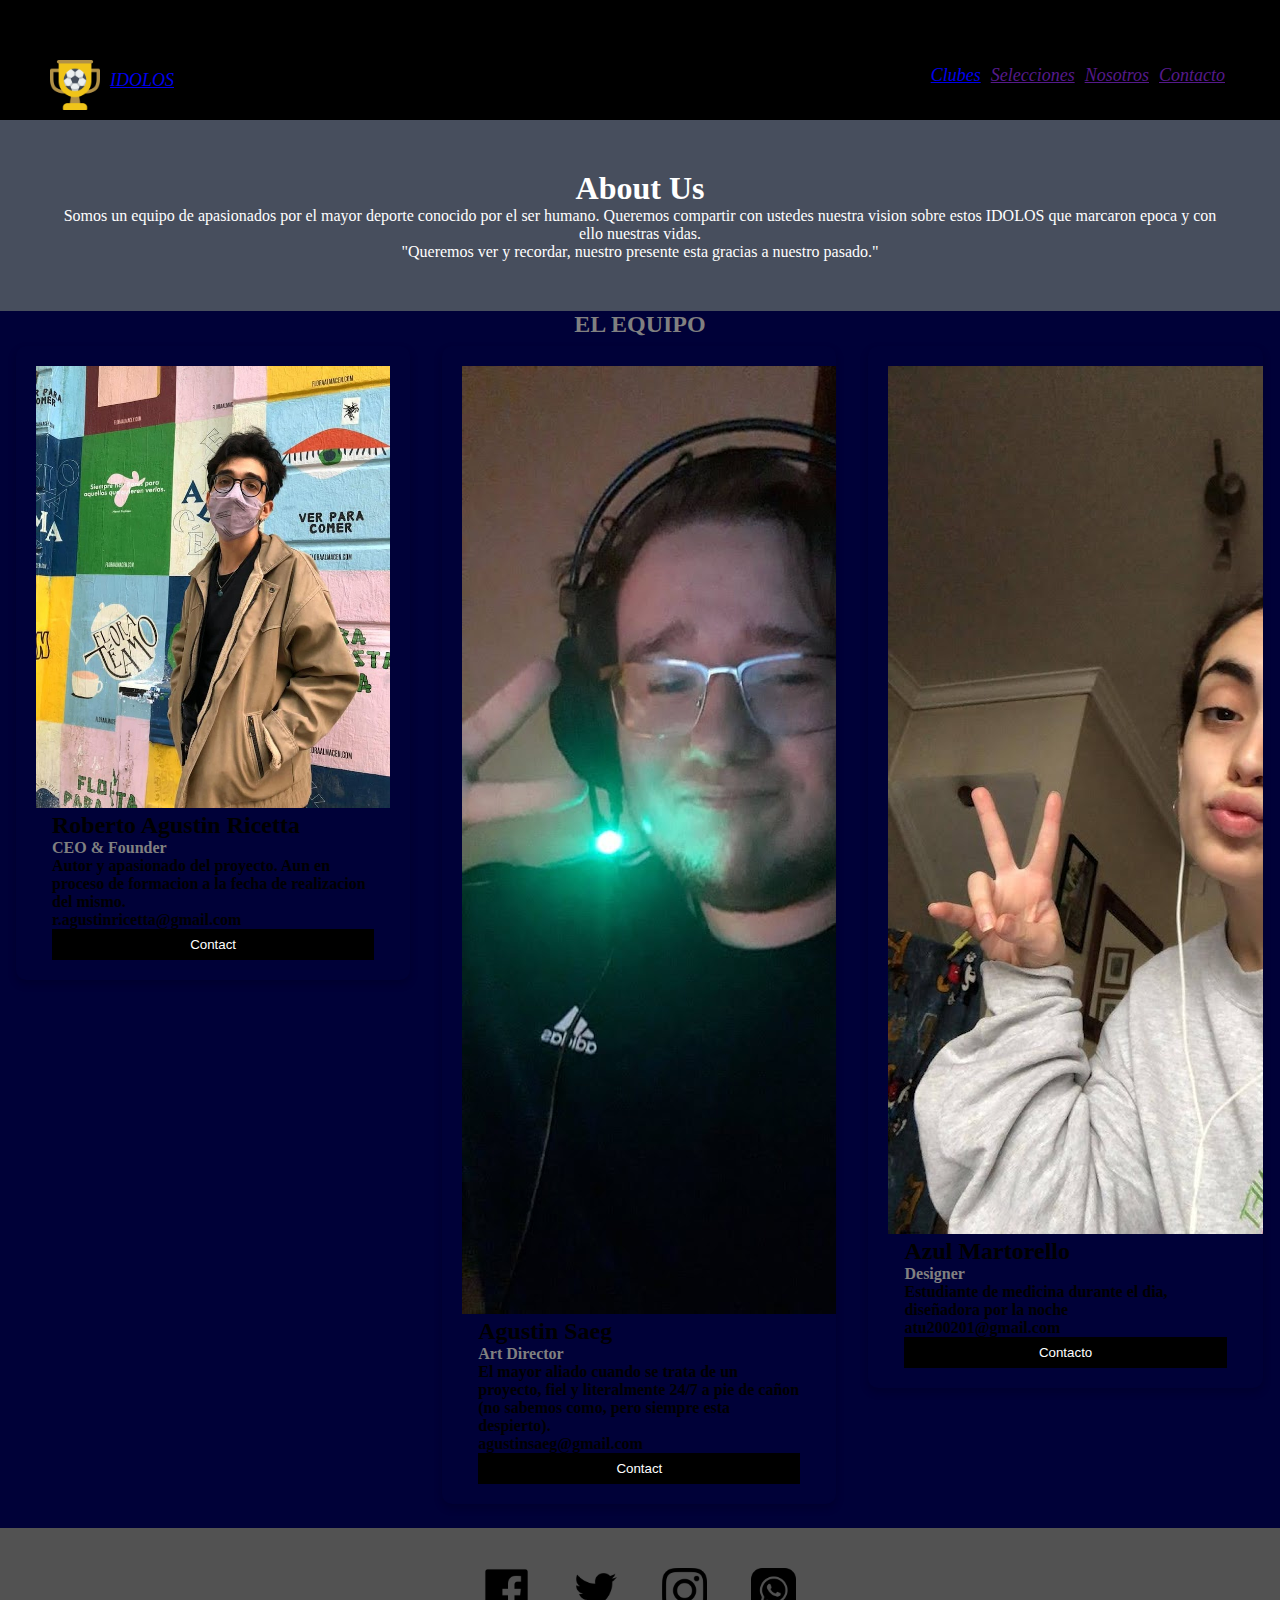
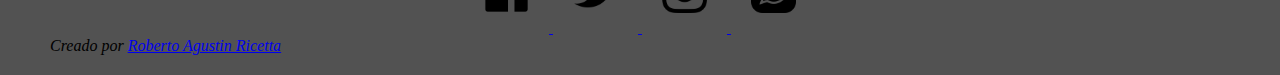
<file: Nosotros.html>
<!DOCTYPE html>
<html lang="en">

<head>
    <meta charset="UTF-8">
    <meta http-equiv="X-UA-Compatible" content="IE=edge">
    <meta name="viewport" content="width=device-width, initial-scale=1.0">
    <title>Nosotros</title>
    <link href="https://cdn.jsdelivr.net/npm/bootstrap@5.1.3/dist/css/bootstrap.min.css" rel="stylesheet" integrity="sha384-1BmE4kWBq78iYhFldvKuhfTAU6auU8tT94WrHftjDbrCEXSU1oBoqyl2QvZ6jIW3" crossorigin="anonymous">
    <!-- css -->
    <link rel="stylesheet" href="style.css">
    <link rel="icon" href="img/icon/icono.png">
</head>

<body>
    <header class="header-container">
        <nav>
            <a href="index.html">
                <img class="logo" src="./img/icon/ICONO.png" alt="arg">
            </a>
            <ul>

                <li class="headertitle">
                    <a href="index.html"> IDOLOS </a>
                </li>
                <li class="headertext contacto">
                    <a href="">Contacto</a>
                </li>
                <li class="headertext nosotros">
                    <a href="">Nosotros</a>
                </li>
                <li class="headertext selecciones">
                    <a href="">Selecciones</a>
                </li>
                <li class="headertext clubes">
                    <a href="https://www.google.com/">Clubes</a>
                </li>
            </ul>
        </nav>

    </header>

    <section class="about_us">
        <div class="about-section">
            <h1>About Us </h1>
            <p>Somos un equipo de apasionados por el mayor deporte conocido por el ser humano. Queremos compartir con ustedes nuestra vision sobre estos IDOLOS que marcaron epoca y con ello nuestras vidas.</p>
            <p>"Queremos ver y recordar, nuestro presente esta gracias a nuestro pasado."</p>

        </div>

        <h2 class="title" style="text-align:center">EL EQUIPO</h2>
        <div class="row">
            <div class="column">
                <div class="card">
                    <img src="./img/about_us/ROBERTO_RICETTA.jpg" alt="Roberto_Agustin_Ricetta" style="width:100%">
                    <div class="container">
                        <h2>Roberto Agustin Ricetta</h2>
                        <p class="title">CEO & Founder</p>
                        <p>Autor y apasionado del proyecto. Aun en proceso de formacion a la fecha de realizacion del mismo.</p>
                        <p>r.agustinricetta@gmail.com</p>
                        <p><button class="boton-about-us boton">Contact</button></p>
                    </div>
                </div>
            </div>

            <div class="column">
                <div class="card">
                    <img src="./img/about_us/AGUSTIN_SAEG.jpg" alt="Mike" style="width:80% height:80%">
                    <div class="container">
                        <h2>Agustin Saeg</h2>
                        <p class="title">Art Director</p>
                        <p>El mayor aliado cuando se trata de un proyecto, fiel y literalmente 24/7 a pie de cañon (no sabemos como, pero siempre esta despierto).</p>
                        <p>agustinsaeg@gmail.com</p>
                        <p><button class="boton-about-us boton">Contact</button></p>
                    </div>
                </div>
            </div>

            <div class="column">
                <div class="card">
                    <img src="./img/about_us/AZUL_MARTORELLO.jpg" alt="AZUL AZUL_MARTORELLO" style="width:90% height : 60%">
                    <div class="container">
                        <h2>Azul Martorello</h2>
                        <p class="title">Designer</p>
                        <p>Estudiante de medicina durante el dia, diseñadora por la noche</p>
                        <p>atu200201@gmail.com</p>
                        <p><button class="boton-about-us boton">Contacto</button></p>
                    </div>
                </div>
            </div>
        </div>

    </section>




    <!-- Footer -->
    <footer class="page-footer font-small cyan darken-3 footer-container">

        <!-- Footer Elements -->
        <div class="container">

            <!-- Grid row-->
            <div class="row">

                <!-- Grid column -->
                <div class="col-md-12 py-5 footer footerlogos">
                    <div class="mb-5 flex-center">

                        <!-- Facebook -->
                        <a class="fb-ic" href="https://www.facebook.com/">
                            <img class="social-icon" src="./img/icon/facebook.png" alt="facebook">
                        </a>
                        <!-- Twitter -->
                        <a class="tw-ic" href="https://twitter.com/agusriche">
                            <img class="social-icon" src="./img/icon/twitter.png" alt="twitter">
                        </a>
                        <!--Instagram-->
                        <a class="ins-ic" href="https://www.instagram.com/agus.riche/">
                            <img class="social-icon" src="./img/icon/instagram.png" alt="instagram">
                        </a>
                        <!--wpp-->
                        <a class="pin-ic" href="https://web.whatsapp.com/">
                            <img class="social-icon" src="./img/icon/wpp.png" alt="wpp">
                        </a>
                    </div>
                </div>
                <!-- Grid column -->

            </div>
            <!-- Grid row-->

        </div>
        <!-- Footer Elements -->

        <!-- Copyright -->
        <div class="footer-copyright text-center py-3">Creado por
            <a href="https://www.linkedin.com/in/roberto-agustin-ricetta-3b9991205/"> Roberto Agustin Ricetta</a>
        </div>
        <!-- Copyright -->

    </footer>
    <!-- Footer -->


    <script src="https://cdn.jsdelivr.net/npm/@popperjs/core@2.10.2/dist/umd/popper.min.js" integrity="sha384-7+zCNj/IqJ95wo16oMtfsKbZ9ccEh31eOz1HGyDuCQ6wgnyJNSYdrPa03rtR1zdB" crossorigin="anonymous"></script>
    <script src="https://cdn.jsdelivr.net/npm/bootstrap@5.1.3/dist/js/bootstrap.min.js" integrity="sha384-QJHtvGhmr9XOIpI6YVutG+2QOK9T+ZnN4kzFN1RtK3zEFEIsxhlmWl5/YESvpZ13" crossorigin="anonymous"></script>
</body>

</html>
</file>
<file: style.css>
* {
    margin: 0px;
    padding: 0px;
}


/* RESETEO */


/* inicio de estilos para header */

.header-container {
    color: hsl(54, 100%, 51%);
    background-color: hsl(0, 0%, 0%);
    padding: 60px 50px;
    font-size: large;
    font-style: italic;
    /* alinear horizontalmente */
    /* justify-content: center; */
    /* todo lo de arriba no aplicado debido a la falta de flex en esta entrega. */
}

.logo {
    height: 50px;
    width: 50px;
    float: left;
}

.headertitle {
    margin: 10px;
    float: left;
}

.headertext {
    float: right;
    padding: 5px;
}

ul,
li {
    padding: 0;
    margin: 0;
    list-style: none;
}


/* fin estilos header */


/* inicio estilos body */

body {
    background-color: hsl(239, 100%, 11%);
}

.img-carro img {
    aspect-ratio: 16/9;
    height: 550px;
}


/* CARROUSEL INICIO */


/* CARROUSEL FIN */


/* inicio galeria "EL AYER Y EL HOY*/

.containergaleria {
    display: grid;
    grid-template-columns: 1fr 1fr;
    grid-template-rows: 1fr 1fr;
    grid-auto-rows: 1fr;
    gap: 0px 0px;
    grid-auto-flow: row;
    grid-template-areas: "IMG-1 IMG-2" "IMG-4 IMG-5";
    background-color: hsl(0, 100%, 100%);
    font-size: medium;
    font-style: inherit;
}

.IMG-4 {
    grid-area: IMG-4;
}

.IMG-5 {
    grid-area: IMG-5;
}

.IMG-1 {
    grid-area: IMG-1;
}

.IMG-2 {
    grid-area: IMG-2;
}

.galeriatittle {
    font-size: large;
    margin: 20px;
    padding: 10px;
    color: hsl(54, 100%, 51%);
    background-color: rgb(0, 0, 0);
    display: flex;
    justify-content: center;
}

.galeriatext {
    font-size: medium;
    margin: 10px;
    padding: 10px;
}

.galeriaimg {
    margin: 10px;
    padding: 20px;
    width: 450px;
    height: 300px;
}


/* FIN GALERIA */


/* SECCION MATCHS ( GRID Y FLEBOX DESAFIO 3) */

.contenedor {
    width: 90%;
    max-width: 1200px;
    margin: auto;
    padding: 40px 0;
    /* Grid */
    display: grid;
    grid-template-columns: 3fr 1fr;
    gap: 20px;
}

.titulo {
    font-size: 24px;
    padding: 20px 0;
}

.contenedor-matchs {
    /* Grid */
    display: grid;
    grid-template-columns: repeat(3, 1fr);
    gap: 20px;
}

.card {
    border-radius: 10px;
    min-height: 200px;
    font-weight: bold;
    padding: 20px;
    position: relative;
    overflow: hidden;
    background-size: cover;
    background-position: center center;
}

.card .textos {
    height: 100%;
    /* Flebox */
    display: flex;
    flex-direction: column;
    justify-content: space-between;
}

.match1 {
    background-image: url(./img/matchs/ALEMANIA.jpg);
}

.match2 {
    background-image: url(./img/carrousel/argentina.png);
}

.match3 {
    background-image: url(./img/matchs/ESPAÑA.jpg);
}

.match4 {
    background-image: url(./img/matchs/FRANCIA.jpg);
}

.match5 {
    background-image: url(./img/matchs/ITALIA.jpg);
}

.match6 {
    background-image: url(./img/matchs/INGLATERRA.png);
}

.banner {
    border-radius: 10px;
    text-align: center;
    padding: 20px;
    background-size: cover;
    background-position: center center;
    /* Flexbox */
    /* width: 30%; */
    display: flex;
    flex-direction: column;
    justify-content: space-between;
    background-image: url(./img/matchs/Banner.jpg);
}

.banner ul {
    list-style: none;
}

.banner ul li {
    margin: 15px;
    font-weight: bold;
}

.banner .boton {
    background: #FFD600;
    display: block;
    width: 100%;
    font-weight: bold;
    font-size: 14px;
    text-align: center;
    padding: 10px;
    border: none;
    border-radius: 100px;
    font-family: 'Roboto', sans-serif;
    cursor: pointer;
}


/* ANIMACION */

.boton {
    transition: 2s;
}

.boton:hover {
    transform: scale(1, 2);
}


/* ANIMACION */


/* FIN MATCHS ( DESAFIO 3  )*/


/* fin estilos body */


/* inicio de estilos footer */

.footer-container {
    color: hsl(0, 0%, 0%);
    background-color: hsl(0, 0%, 32%);
    padding: 20px 50px;
    font-size: medium;
    font-style: italic;
}

.footerlogos {
    display: flex;
    justify-content: center;
}

.social-icon {
    height: 45px;
    width: 45px;
    margin: 20px;
}


/* CSS ABOUT US */


/* body {
    font-family: Arial, Helvetica, sans-serif;
    margin: 0;
} */

html {
    box-sizing: border-box;
}

*,
*:before,
*:after {
    box-sizing: inherit;
}

.column {
    float: left;
    width: 33.3%;
    margin-bottom: 16px;
    padding: 0 8px;
}

.card {
    box-shadow: 0 4px 8px 0 rgba(0, 0, 0, 0.2);
    margin: 8px;
}

.about-section {
    padding: 50px;
    text-align: center;
    background-color: #474e5d;
    color: white;
}

.container {
    padding: 0 16px;
}

.container::after,
.row::after {
    content: "";
    clear: both;
    display: table;
}

.title {
    color: grey;
}

.boton-about-us {
    border: none;
    outline: 0;
    display: inline-block;
    padding: 8px;
    color: white;
    background-color: #000;
    text-align: center;
    cursor: pointer;
    width: 100%;
}

.boton-about-us:hover {
    background-color: #555;
}

@media screen and (max-width: 650px) {
    .column {
        width: 100%;
        display: block;
    }
}


/* FIN ABOUT US */


/* fin estilos footer */
</file>
